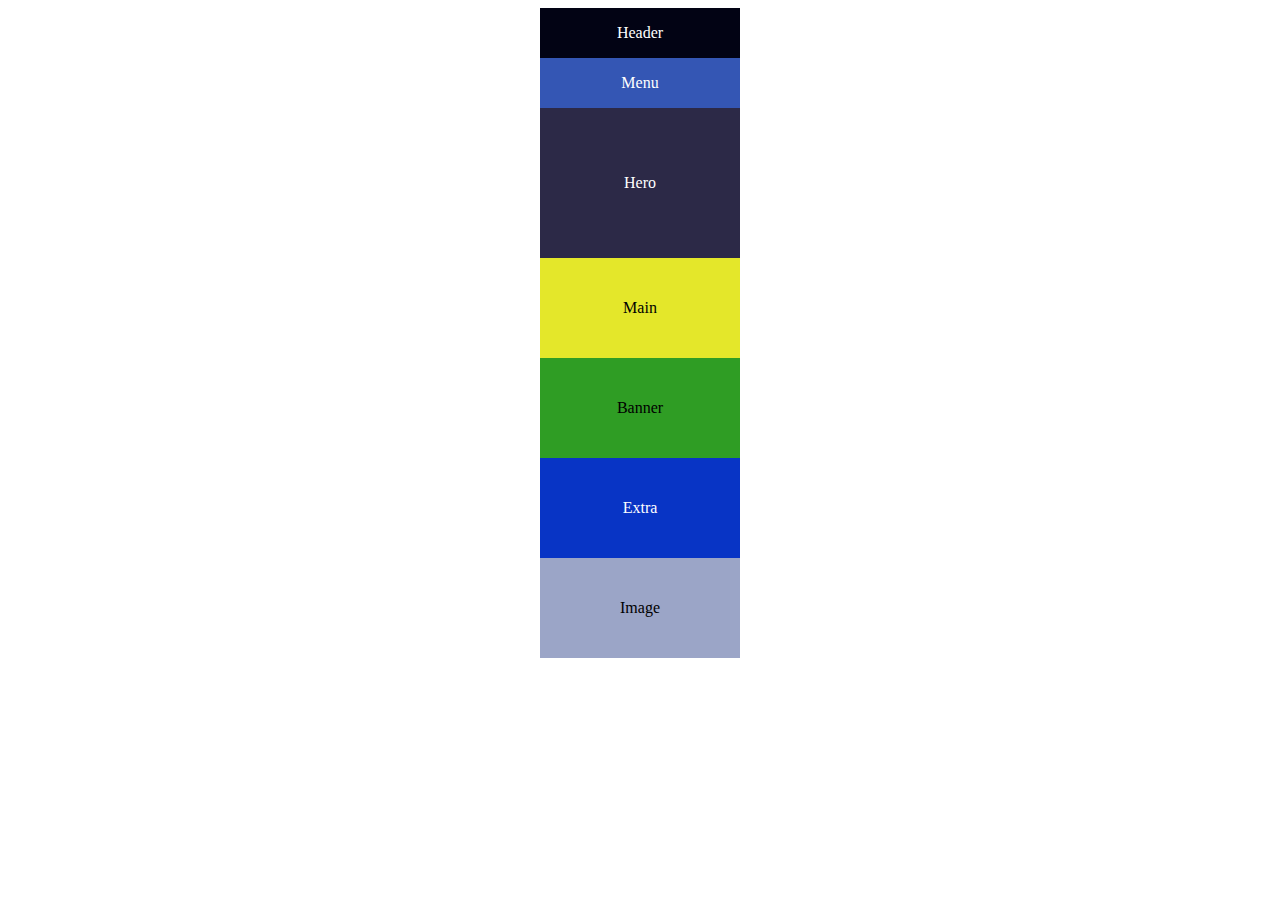
<file: tugasGrid/pert3TugasGrid1.html>
<!DOCTYPE html>
<html lang="en">
<head>
    <title>Grid</title>
    <link rel="stylesheet" href="pert3TugasGrid1.css">
</head>
<body>
    <div class="kotakLuar">
        <div class="kotakDalam1">
            Header
        </div>
        <div class="kotakDalam2">
            Menu
        </div>
        <div class="kotakDalam3">
            Hero
        </div>
        <div class="kotakDalam4">
            Main
        </div>
        <div class="kotakDalam5">
            Banner
        </div>
        <div class="kotakDalam6">
            Extra
        </div>
        <div class="kotakDalam7">
            Image
        </div>
    </div>
    
</body>
</html>
</file>
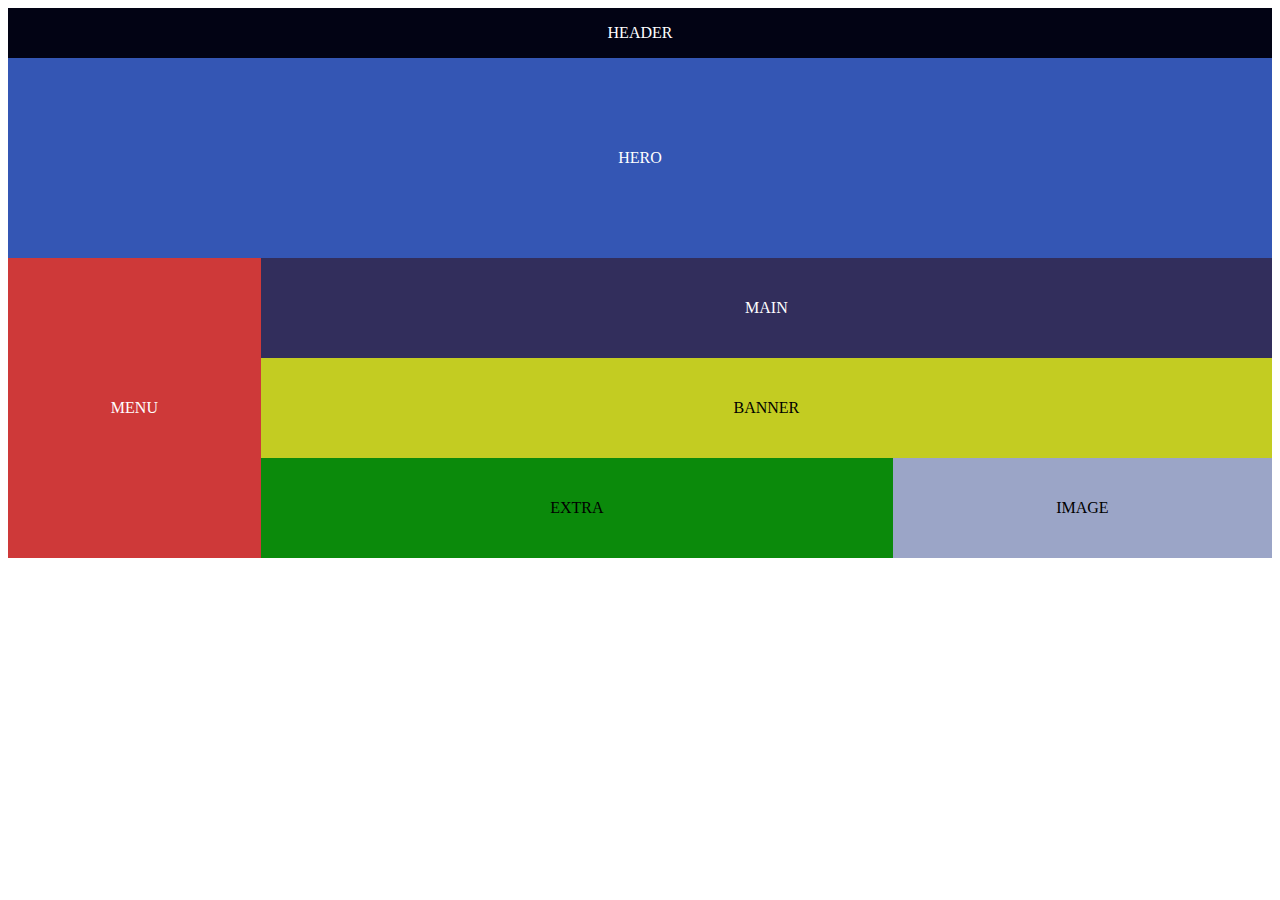
<file: tugasGrid/pert3TugasGrid2.html>
<!DOCTYPE html>
<html lang="en">
<head>
    <title>Tugas Grid 2</title>
    <link rel="stylesheet" href="pert3TugasGrid2.css">
</head>
<body>
    <div class="kotakLuar">
        <div class="kotakDalam1">
            HEADER
        </div>
        <div class="kotakDalam2">
            HERO
        </div>
        <div class="kotakDalam3">
            MENU
        </div>
        <div class="kotakDalam4">
            MAIN
        </div>
        <div class="kotakDalam5">
            BANNER
        </div>
        <div class="kotakDalam6">
            EXTRA
        </div>
        <div class="kotakDalam7">
            IMAGE
        </div>
    </div>
    
</body>
</html>
</file>
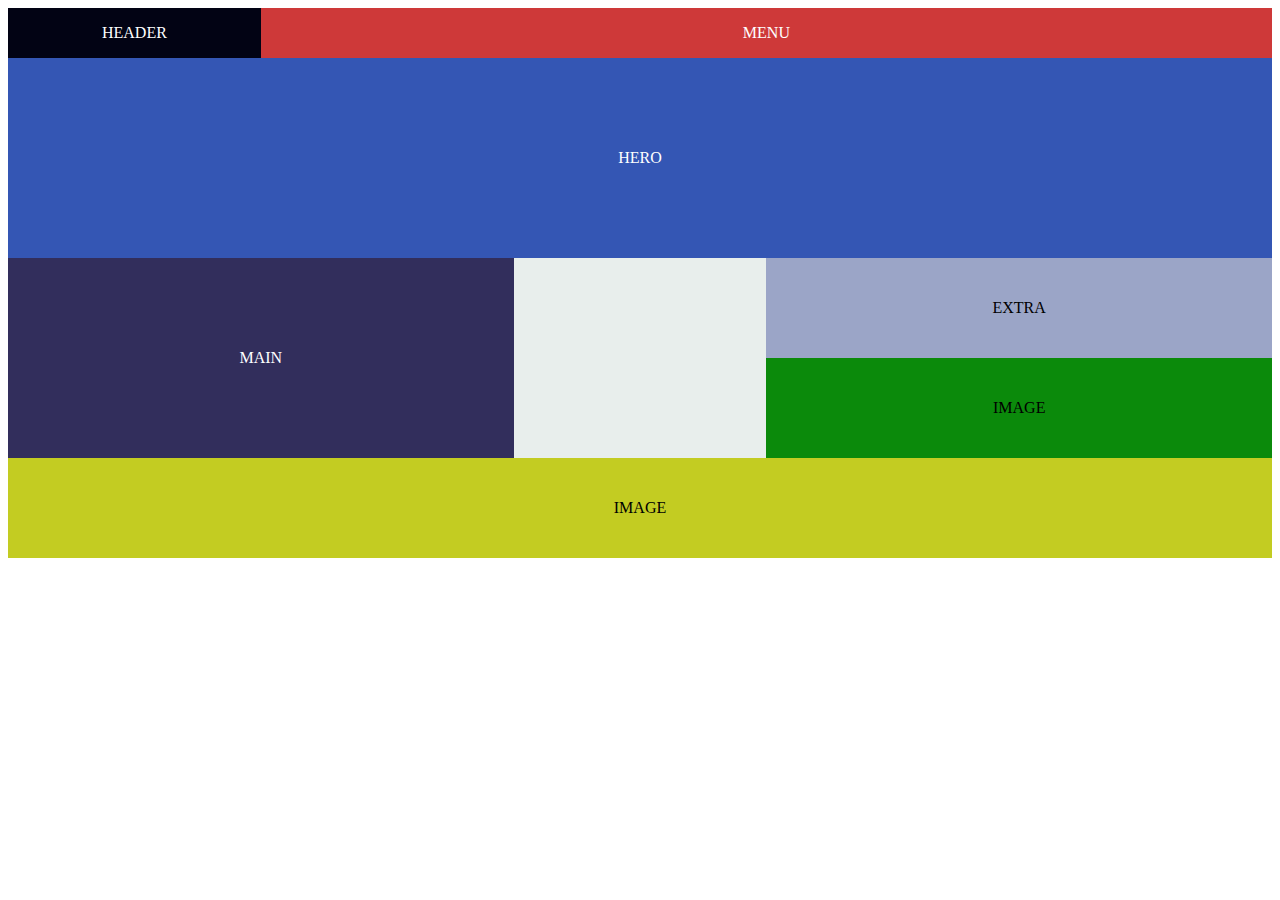
<file: tugasGrid/pert3TugasGrid3.html>
<!DOCTYPE html>
<html lang="en">
<head>
    <title>Tugas Grid 3</title>
    <link rel="stylesheet" href="pert3TugasGrid3.css">
</head>
<body>
    <div class="kotakLuar">
        <div class="kotakDalam1">
            HEADER
        </div>
        <div class="kotakDalam2">
            MENU
        </div>
        <div class="kotakDalam3">
            HERO
        </div>
        <div class="kotakDalam4">
            MAIN
        </div>
        <div class="kotakDalam5">
           
        </div>
        <div class="kotakDalam6">
            EXTRA
        </div>
        <div class="kotakDalam7">
            IMAGE
        </div>
        <div class="kotakDalam8">
            IMAGE
        </div>
    </div>
    
</body>
</html>
</file>
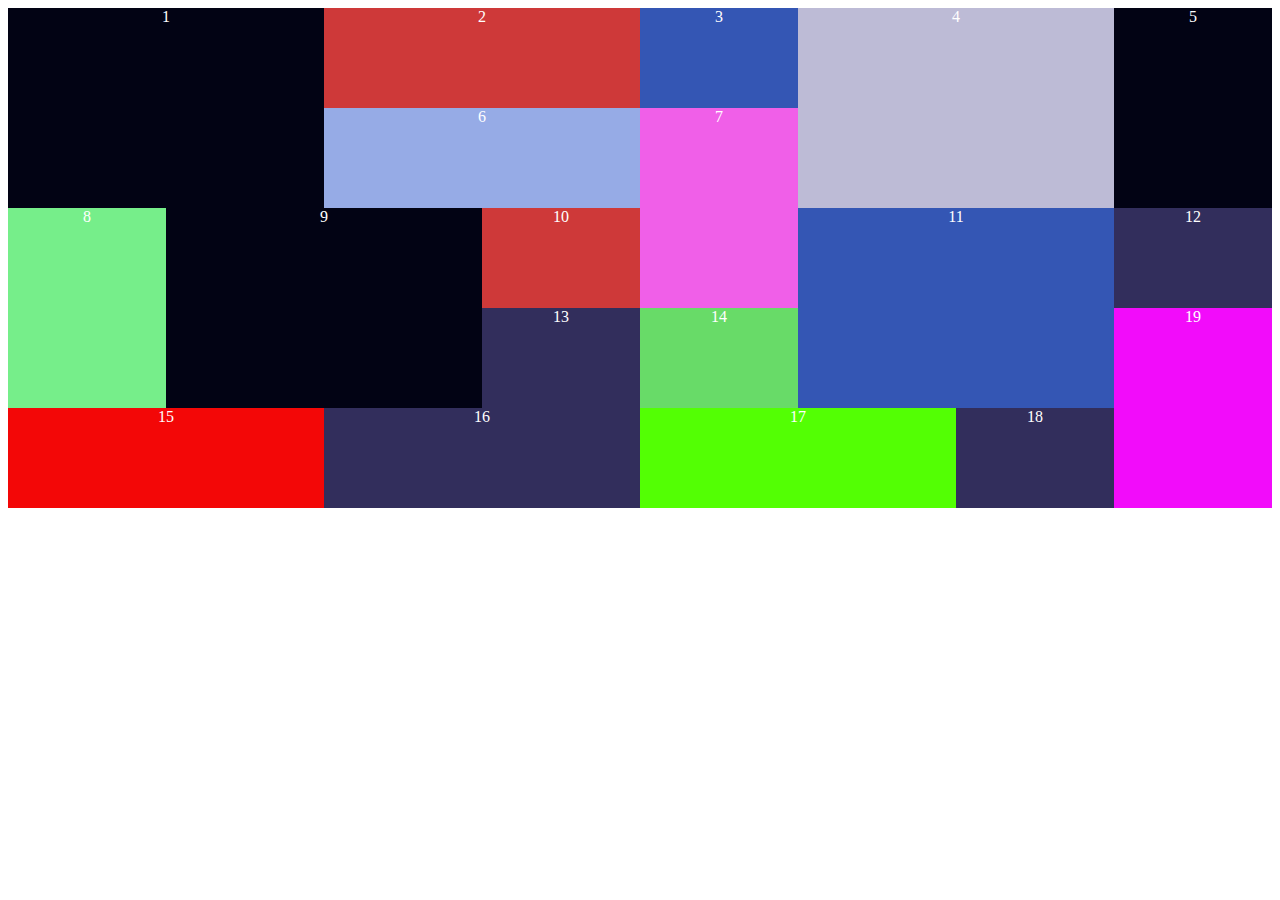
<file: tugasGrid/pert3TugasGrid4.html>
<!DOCTYPE html>
<html lang="en">
<head>
    <title>Tugas Grid 4</title>
    <link rel="stylesheet" href="pert3TugasGrid4.css">
</head>
<body>
    <div class="kotakLuar">
        <div class="kotakDalam1">
            1
        </div>
        <div class="kotakDalam2">
            2
        </div>
        <div class="kotakDalam3">
            3
        </div>
        <div class="kotakDalam4">
            4
        </div>
        <div class="kotakDalam5">
           5
        </div>
        <div class="kotakDalam6">
            6
        </div>
        <div class="kotakDalam7">
            7
        </div>
        <div class="kotakDalam8">
            8
        </div>
        <div class="kotakDalam9">
            9
        </div>
        <div class="kotakDalam10">
            10
        </div>
        <div class="kotakDalam11">
            11
        </div>
        <div class="kotakDalam12">
            12
        </div>
        <div class="kotakDalam13">
           13
        </div>
        <div class="kotakDalam14">
            14
        </div>
        <div class="kotakDalam15">
            15
        </div>
        <div class="kotakDalam16">
            16
        </div>
        <div class="kotakDalam17">
            17
        </div>
        <div class="kotakDalam18">
            18
        </div>
        <div class="kotakDalam19">
            19
        </div>
    </div>
    
</body>
</html>
</file>
<file: tugasGrid/pert3TugasGrid1.css>
.kotakLuar{
    background-color: white;
    width: 100%;
    display: grid;
    justify-content: center;
    grid-template-columns: 200px;
    grid-template-rows: 50px 50px 150px 100px 100px 100px 100px;
}
    .kotakDalam1{
        background-color: #020314;
        color: white;
        display: flex;
        align-items: center;
        justify-content: center;
    }
    .kotakDalam2{
        background-color: #3456b4;
        color: white;
        display: flex;
        align-items: center;
        justify-content: center;
    }
    .kotakDalam3{
        background-color: #2c2947;
        color: white;
        display: flex;
        align-items: center;
        justify-content: center;
    }
    .kotakDalam4{
        background-color: #e4e72a;
        display: flex;
        align-items: center;
        justify-content: center;
    }
    .kotakDalam5{
        background-color: #128f06e0;
        display: flex;
        align-items: center;
        justify-content: center;
    }
    .kotakDalam6{
        background-color: #0834c5;
        color: white;
        display: flex;
        align-items: center;
        justify-content: center;
    }
    .kotakDalam7{
        background-color: #9ba5c7;
        display: flex;
        align-items: center;
        justify-content: center;
    }
</file>
<file: tugasGrid/pert3TugasGrid2.css>
.kotakLuar{
    background-color: rgb(70, 119, 103);
    width: 100%;
    display: grid;
    text-align: center;
    grid-template-columns: 20% 50% 30% ;
    grid-template-rows: 50px 200px 100px 100px 100px;
}
.kotakDalam1{
    background-color: #020314;
    grid-column: 1/4;
    color: white;
    display: flex;
    align-items: center;
    justify-content: center;
}

.kotakDalam2{
    background-color: #3456b4;
    grid-column: 1/4;
    color: white;
    display: flex;
    align-items: center;
    justify-content: center;
}
.kotakDalam3{
    background-color: #ce3939;
    grid-row: 3/6;
    color: white;
    display: flex;
    align-items: center;
    justify-content: center;
}
.kotakDalam4{
    background-color: #322e5c;
    grid-column: 2/4;
    color: white;
    display: flex;
    align-items: center;
    justify-content: center;
}
.kotakDalam5{
    background-color: #d5d819e0;
    grid-column: 2/4;
    display: flex;
    align-items: center;
    justify-content: center;
}
.kotakDalam6{
    background-color: #0b8a0b;
    display: flex;
    align-items: center;
    justify-content: center;
}
.kotakDalam7{
    background-color: #9ba5c7;
    display: flex;
    align-items: center;
    justify-content: center;
}
</file>
<file: tugasGrid/pert3TugasGrid3.css>
.kotakLuar{
    background-color: rgb(70, 119, 103);
    width: 100%;
    display: grid;
    grid-template-columns: 20% 20% 20% 40% ;
    grid-template-rows: 50px 200px 100px 100px 100px;
}
.kotakDalam1{
    background-color: #020314;
    color: white;
    display: flex;
    align-items: center;
    justify-content: center;
}

.kotakDalam2{
    background-color: #ce3939;
    grid-column: 2/5;
    color: white;
    display: flex;
    align-items: center;
    justify-content: center;
}
.kotakDalam3{
    background-color: #3456b4;
    grid-column: 1/5;
    color: white;
    display: flex;
    align-items: center;
    justify-content: center;
}
.kotakDalam4{
    background-color: #322e5c;
    grid-column: 1/3;
    grid-row: 3/5;
    color: white;
    display: flex;
    align-items: center;
    justify-content: center;
}
.kotakDalam5{
    background-color: #ffffffe0;
    grid-row: 3/5;
    display: flex;
    align-items: center;
    justify-content: center;

}
.kotakDalam6{
    background-color: #9ba5c7;
    display: flex;
    align-items: center;
    justify-content: center;
}
.kotakDalam7{
    background-color: #0b8a0b;
    display: flex;
    align-items: center;
    justify-content: center;
}
.kotakDalam8{
    background-color: #d5d819e0;
    grid-column: 1/5;
    display: flex;
    align-items: center;
    justify-content: center;
}
</file>
<file: tugasGrid/pert3TugasGrid4.css>
.kotakLuar{
    background-color: rgb(70, 119, 103);
    width: 100%;
    display: grid;
    text-align: center;
    grid-template-columns: 12.5% 12.5% 12.5% 12.5% 12.5% 12.5% 12.5% 12.5%;
    grid-template-rows: 100px 100px 100px 100px 100px;
}
.kotakDalam1{
    background-color: #020314;
    color: white;
    grid-column: 1/3;
    grid-row: 1/3;
}
.kotakDalam2{
    background-color: #ce3939;
    color: white;
    grid-column: 3/5;
}
.kotakDalam3{
    background-color: #3456b4;
    color: white;
}
.kotakDalam4{
    background-color: #bdbbd6;
    grid-column: 6/8;
    grid-row: 1/3;
    color: white;

}
.kotakDalam5{
    background-color: #020314;
    color: white;
    grid-column: 8/9;
    grid-row: 1/3;
}
.kotakDalam6{
    background-color: #96abe6;
    color: white;
    grid-column: 3/5;
}
.kotakDalam7{
    background-color: #f05fe8;
    color: white;
    grid-column: 5/6;
    grid-row: 2/4;
}
.kotakDalam8{
    background-color: #76ee8a;
    color: white;
    grid-column: 1/2;
    grid-row: 3/5;

}
.kotakDalam9{
    background-color: #020314;
    color: white;
    grid-column: 2/4;
    grid-row: 3/5;

}
.kotakDalam10{
    background-color: #ce3939;
    color: white;
}
.kotakDalam11{
    background-color: #3456b4;
    color: white;
    grid-column: 6/8;
    grid-row: 3/5;
}
.kotakDalam12{
    background-color: #322e5c;
    color: white;
}
.kotakDalam13{
    background-color: #322e5c;
    color: white;
}
.kotakDalam14{
    background-color: #68db68;
    color: white;
}
.kotakDalam15{
    background-color: #f30707;
    color: white;
    grid-column: 1/3;
    grid-row: 5/6;
}
.kotakDalam16{
    background-color: #322e5c;
    color: white;
    grid-column: 3/5;
    grid-row: 5/6;
}
.kotakDalam17{
    background-color: #53ff04;
    color: white;
    grid-column: 5/7;
    grid-row: 5/6;
}
.kotakDalam18{
    background-color: #322e5c;
    color: white;
}
.kotakDalam19{
    background-color: #f20cfa;
    color: white;
    grid-column: 8/9;
    grid-row: 4/6;
}
</file>
